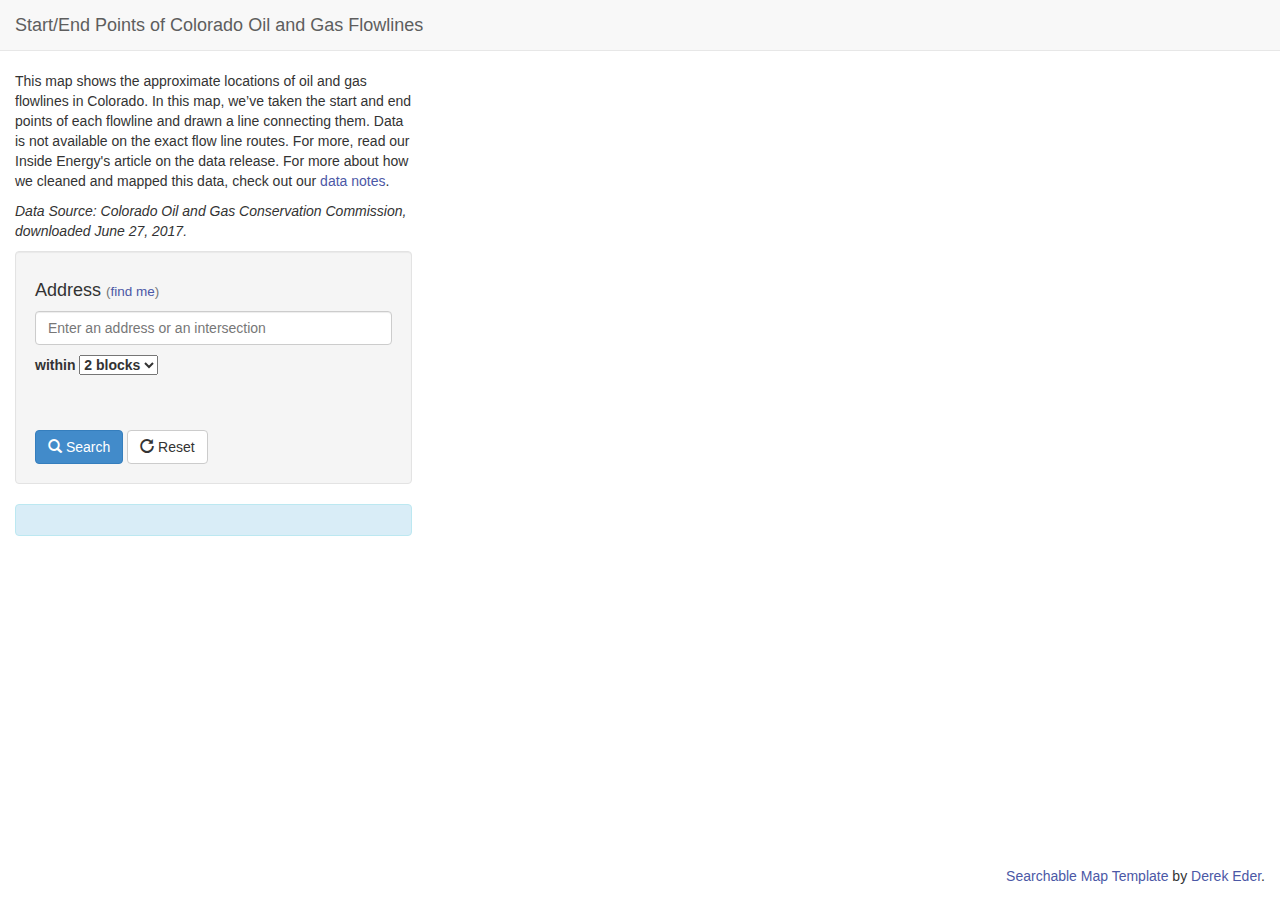
<file: flowline-fusion-table-map/index.html>
<!DOCTYPE html>
<html lang='en'>
  <head>
    <title>Colorado Flowline Start/End Point Map</title>
    <meta charset='utf-8' />
    <meta name="viewport" content="width=device-width, initial-scale=1.0, maximum-scale=1.0, user-scalable=no" />
    <meta content='' name='description' />
    <meta content='' name='author' />
    <!-- Styles -->
    <link rel="stylesheet" href="css/bootstrap.min.css"/>
    <link rel="stylesheet" href="css/custom.css"/>
    <!-- HTML5 shim, for IE6-8 support of HTML5 elements -->
    <!--[if lt IE 9]>
      <script type="text/javascript" src="https://html5shim.googlecode.com/svn/trunk/html5.js"></script>
    <![endif]-->
  </head>
  <body>
    <div class='navbar navbar-default navbar-static-top'>
      <div class='container-fluid'>
        <div class="navbar-header">
          <button type="button" class="navbar-toggle" data-toggle="collapse" data-target=".navbar-collapse">
            <span class="icon-bar"></span>
            <span class="icon-bar"></span>
            <span class="icon-bar"></span>
          </button>
          <a class='navbar-brand' href='index.html'>Start/End Points of Colorado Oil and Gas Flowlines</a>
        </div>
        
      </div>
    </div>
    <div class='container-fluid'>
      <div class='row'>
        <div class='col-md-4'>
          <p>This map shows the approximate locations of oil and gas flowlines in Colorado. In this map, we’ve taken the start and end points of each flowline and drawn a line connecting them. Data is not available on the exact flow line routes. For more, read our Inside Energy's article on the data release. For more about how we cleaned and mapped this data, check out our <a href="https://github.com/InsideEnergy/Data-for-stories/blob/master/20170625-colorado-flowlines/COGCC-flowlines.ipynb">data notes</a>.</p>
          <p><em>Data Source: Colorado Oil and Gas Conservation Commission, downloaded June 27, 2017.</em></p>
          <div class='well'>
            <h4>
              Address <small>(<a id='find_me' href='#'>find me</a>)</small>
            </h4>
            <p>
              <input class='form-control' id='search_address' placeholder='Enter an address or an intersection' type='text' />
            </p>
            <p>
              <label>
                within
                <select id='search_radius'>
                  <option value='400'>2 blocks</option>
                  <option value='805'>1/2 mile</option>
                  <option value='1610'>1 mile</option>
                  <option value='3220'>2 miles</option>
                </select>
              </label>
            </p>

            <br />
           
            <br />
            <a class='btn btn-primary' id='search' href='#'>
              <i class='glyphicon glyphicon-search'></i>
              Search
            </a>
            <a class='btn btn-default' id='reset' href='#'>
              <i class='glyphicon glyphicon-repeat'></i>
              Reset
            </a>
          </div>
          <div class='alert alert-info' id='result_box' ><strong id='result_count'></strong></div>
        </div>
        <div class='col-md-8'>
          <noscript>
            <div class='alert alert-info'>
              <h4>Your JavaScript is disabled</h4>
              <p>Please enable JavaScript to view the map.</p>
            </div>
          </noscript>
          <div id='map_canvas'></div>
          <p class='pull-right'>
            <a href='http://derekeder.com/searchable_map_template/'>Searchable Map Template</a> by <a href='http://derekeder.com'>Derek Eder</a>.
        </p>
        </div>
      </div>
    </div>

    <script type="text/javascript" src="js/jquery-1.12.4.min.js"></script>
    <script type="text/javascript" src="js/jquery.address.js"></script>
    <script type="text/javascript" src="js/bootstrap.min.js"></script>
    <script type="text/javascript" src="https://maps.google.com/maps/api/js?libraries=places&key=AIzaSyAonLBmo4Ra6xVssiWlRES1d9mqhy3SH9Y"></script>
    <script type="text/javascript" src="js/maps_lib.js"></script>
    <script type='text/javascript'>
      //<![CDATA[
        $(window).resize(function () {
          var h = $(window).height(),
            offsetTop = 105; // Calculate the top offset
        
          $('#map_canvas').css('height', (h - offsetTop));
        }).resize();
        
        $(function() {
          var myMap = new MapsLib({
            fusionTableId:      "1THrRUZFqqekswvA2HmDyLyV0ZF1SKIthqQPjjDly",
            googleApiKey:       "AIzaSyAonLBmo4Ra6xVssiWlRES1d9mqhy3SH9Y",
            locationColumn:     "geometry",
            map_center:         [39.113014, -105.358887],
            locationScope:      "Colorado",
            defaultZoom: 7
          });

          var autocomplete = new google.maps.places.Autocomplete(document.getElementById('search_address'));
      
          $(':checkbox').click(function(){
            myMap.doSearch();
          });

          $(':radio').click(function(){
            myMap.doSearch();
          });
          
          $('#search_radius').change(function(){
            myMap.doSearch();
          });
          
          $('#search').click(function(){
            myMap.doSearch();
          });
          
          $('#find_me').click(function(){
            myMap.findMe(); 
            return false;
          });
          
          $('#reset').click(function(){
            myMap.reset(); 
            return false;
          });
          
          $(":text").keydown(function(e){
              var key =  e.keyCode ? e.keyCode : e.which;
              if(key === 13) {
                  $('#search').click();
                  return false;
              }
          });
        });
      //]]>
    </script>
  </body>
</html>
</file>
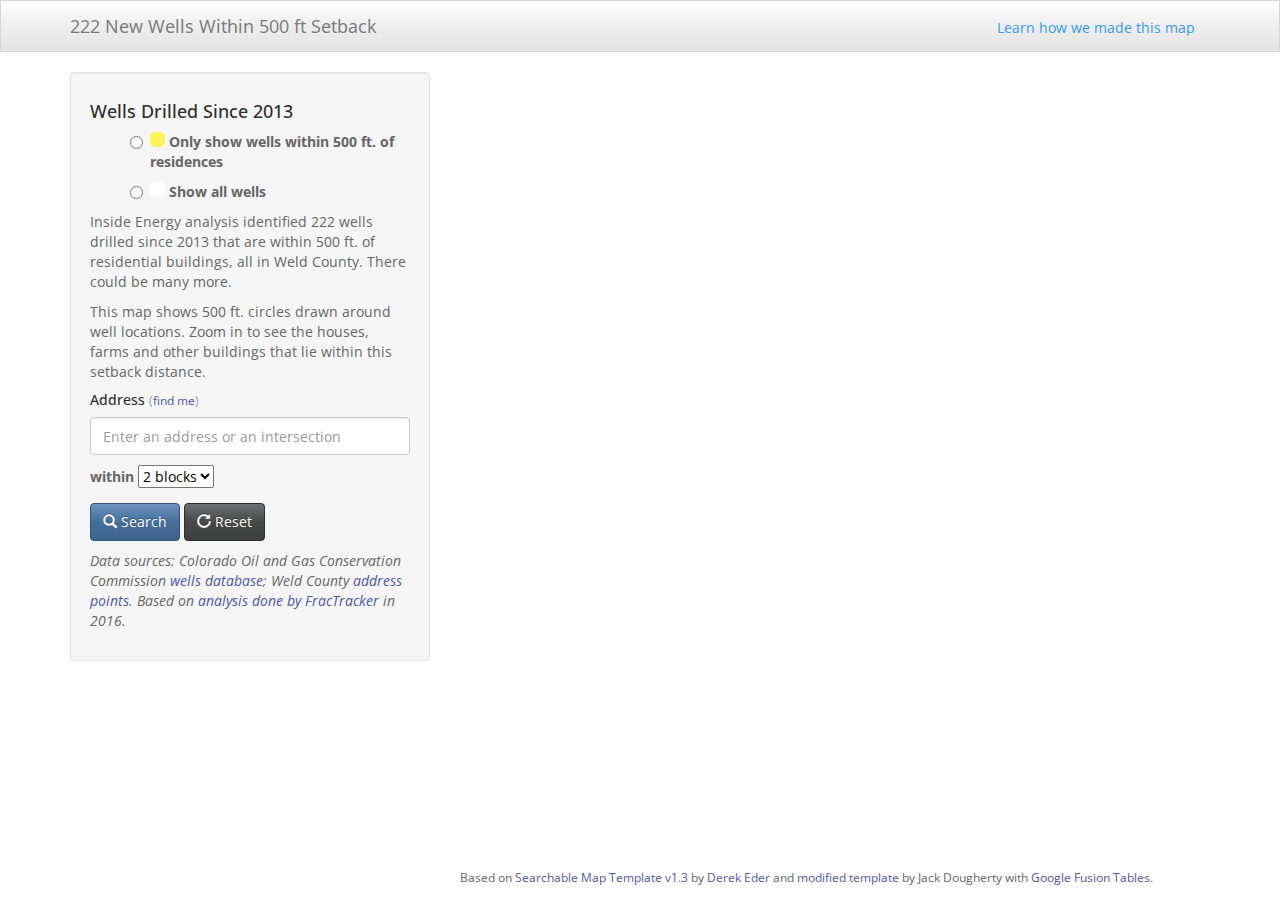
<file: setbacks-map-2/index.html>
<!DOCTYPE html>
<html lang='en'>
  <head>
    <!--MODIFY title that appears in web browser tab -->
    <title>Colorado Wells Near Buildings</title>
    <meta charset='utf-8' />
    <meta name="viewport" content="width=device-width, initial-scale=1.0, maximum-scale=1.0, user-scalable=no" />
    <meta content='' name='description' />
    <meta content='' name='author' />
    <!-- Styles -->
    <link rel="stylesheet" href="css/bootstrap.min.css"/>
    <link href="//netdna.bootstrapcdn.com/font-awesome/4.1.0/css/font-awesome.min.css" rel="stylesheet">
    <link rel="stylesheet" href="css/dataTables.bootstrap.css"/>
    <link rel="stylesheet" href="css/custom.css"/>
    <!-- HTML5 shim, for IE6-8 support of HTML5 elements -->
    <!--[if lt IE 9]>
      <script type="text/javascript" src="http://html5shim.googlecode.com/svn/trunk/html5.js"></script>
    <![endif]-->
  </head>
  <body>
<div class='navbar navbar-default navbar-static-top'>
      <div class='container'>
        <div class="navbar-header">
          <button type="button" class="navbar-toggle" data-toggle="collapse" data-target=".navbar-collapse">
            <span class="icon-bar"></span>
            <span class="icon-bar"></span>
            <span class="icon-bar"></span>
          </button>
          <!--MODIFY title of web page, and link destination if desired-->
          <a class='navbar-brand' href='index.html'>222 New Wells Within 500 ft Setback</a>
        </div>
        <div class="navbar-collapse collapse">
          <ul class="nav navbar-nav navbar-right">
            <!--MODIFY link and text to point to your own site if desired-->
            <li class='active'><a href="">Learn how we made this map</a></li>
          </ul>
        </div><!--/.nav-collapse -->
      </div>
    </div>
    <div class='container'>
      <div class='row'>
        <div class='col-md-4'>
        <!--MODIFY or erase any descriptive text or links below between the paragraph <p> tags -->

          <div class='well'>
                     <h4>
            Wells Drilled Since 2013
            </h4>
            <ul class='inputs-list unstyled'>
                          <li>
                <label class='radio inline'>
                  <input type='radio' name='types' id='rbPolygon2'  />
                  <span class='filter-box filter-yellow'></span> Only show wells within 500 ft. of residences
                </label>
              </li>
              <li>
                <label class='radio inline'>
                  <input type='radio' name='types' id='rbPolygon1'  />
                <span class='filter-box filter-blue'></span> Show all wells
                </label>
              </li>
            </ul>
            <p>Inside Energy analysis identified 222 wells drilled since 2013 that are within 500 ft. of residential buildings, all in Weld County. There could be many more.</p>
            <p>This map shows 500 ft. circles drawn around well locations. Zoom in to see the houses, farms and other buildings that lie within this setback distance.</p>
            <h5>
              Address <small>(<a id='find_me' href='#'>find me</a>)</small>
            </h5>
            <p>
              <input class='form-control' id='search_address' placeholder='Enter an address or an intersection' type='text' />
            </p>
            <p>
              <label>
                within
                <select id='search_radius'>
                  <!--MODIFY search options. Values are metric: 1610 meters = 1 mile -->
                  <option value='400'>2 blocks</option>
                  <option value='805'>1/2 mile</option>
                  <option value='1610'>1 mile</option>
                  <option value='3220'>2 miles</option>
                </select>
              </label>
            </p>


 

            <div class='clearfix'></div>
            <p class='pull-left'>
              <a class='btn btn-primary' id='search' href='#'>
                <i class='glyphicon glyphicon-search'></i>
                Search
              </a>
              <a class='btn btn-default' id='reset' href='#'>
                <i class='glyphicon glyphicon-repeat'></i>
                Reset
              </a>
            </p>
            <p class='pull-right'>
              
            </p>
            <div class='clearfix'></div>
            <p><em>Data sources: Colorado Oil and Gas Conservation Commission <a href="http://cogcc.state.co.us/data2.html#/downloads">wells database</a>; Weld County <a href="https://www.weldgov.com/departments/geographic_information_systems/gis_data/">address points</a>. Based on <a href="http://maps.fractracker.org/latest/?webmap=c86838744452446b97cb6e2d7b092fae">analysis done by FracTracker</a> in 2016.</em><p>
          </div>

          
        </div>
        <div class='col-md-8'>
          <noscript>
            <div class='alert alert-info'>
              <h4>Your JavaScript is disabled</h4>
              <p>Please enable JavaScript to view the map.</p>
            </div>
          </noscript>
          <div id='map_canvas'></div>
          <div id='listview' style="display:none;"></div>
          <!--MODIFY link to publicly display your Google Fusion Tables data table, source, and text-->
           <p><small>Based on <a href='http://derekeder.com/searchable_map_template/'>Searchable Map Template v1.3</a> by <a href='http://derekeder.com'>Derek Eder</a> and <a href="https://github.com/JackDougherty/fusion-point-polygon-list">modified template</a> by Jack Dougherty with <a href='http://support.google.com/fusiontables/answer/2571232?hl=en&ref_topic=1652595'>Google Fusion Tables</a>.</small></p>
        </div>
      </div>
    </div>


    <script type="text/javascript" src="js/jquery-1.10.2.min.js"></script>
    <script type="text/javascript" src="js/bootstrap.min.js"></script>
    <script type="text/javascript" src="js/jquery.address.js"></script>
    <script type="text/javascript" src="https://maps.google.com/maps/api/js?sensor=false&libraries=places"></script>
    <script type="text/javascript" src="js/jquery.geocomplete.min.js"></script>
    <script type="text/javascript" src="js/jquery.dataTables.min.js"></script>
    <script type="text/javascript" src="js/jquery.dataTables.sorting.js"></script>
    <script type="text/javascript" src="js/jquery.dataTables.bootstrap-pagination.js"></script>
    <script type="text/javascript" src="js/maps_lib.js"></script>
    <script type='text/javascript'>
      //<![CDATA[
        $(window).resize(function () {
          var h = $(window).height(),
            offsetTop = 105; // Calculate the top offset

          $('#map_canvas').css('height', (h - offsetTop));
        }).resize();

        $(function() {
          MapsLib.initialize();
          $("#search_address").geocomplete();

          $(':checkbox').click(function(){
            MapsLib.doSearch();
          });

          $(':radio').click(function(){
            MapsLib.doSearch();
          });

          $('#search_radius').change(function(){
            MapsLib.doSearch();
          });

          $('#search').click(function(){
            MapsLib.doSearch();
          });

          $('#find_me').click(function(){
            MapsLib.findMe();
            return false;
          });

          $('#reset').click(function(){
            $.address.parameter('address','');
            MapsLib.initialize();
            return false;
          });

          $('#viewmode').click(function(){
            if ($('#map_canvas').is(":visible")){
              $('#viewmode').html("<i class='glyphicon glyphicon-map-marker'></i> Map view");
              $('#listview').show();
              $('#map_canvas').hide();
            }

            else {
              $('#viewmode').html("<i class='glyphicon glyphicon-list-alt'></i> List view");
              $('#map_canvas').show();
                $('#listview').hide();
            }
           });


          $(":text").keydown(function(e){
              var key =  e.keyCode ? e.keyCode : e.which;
              if(key == 13) {
                  $('#search').click();
                  return false;
              }
          });
        });
      //]]>
    </script>
  </body>
</html>
</file>
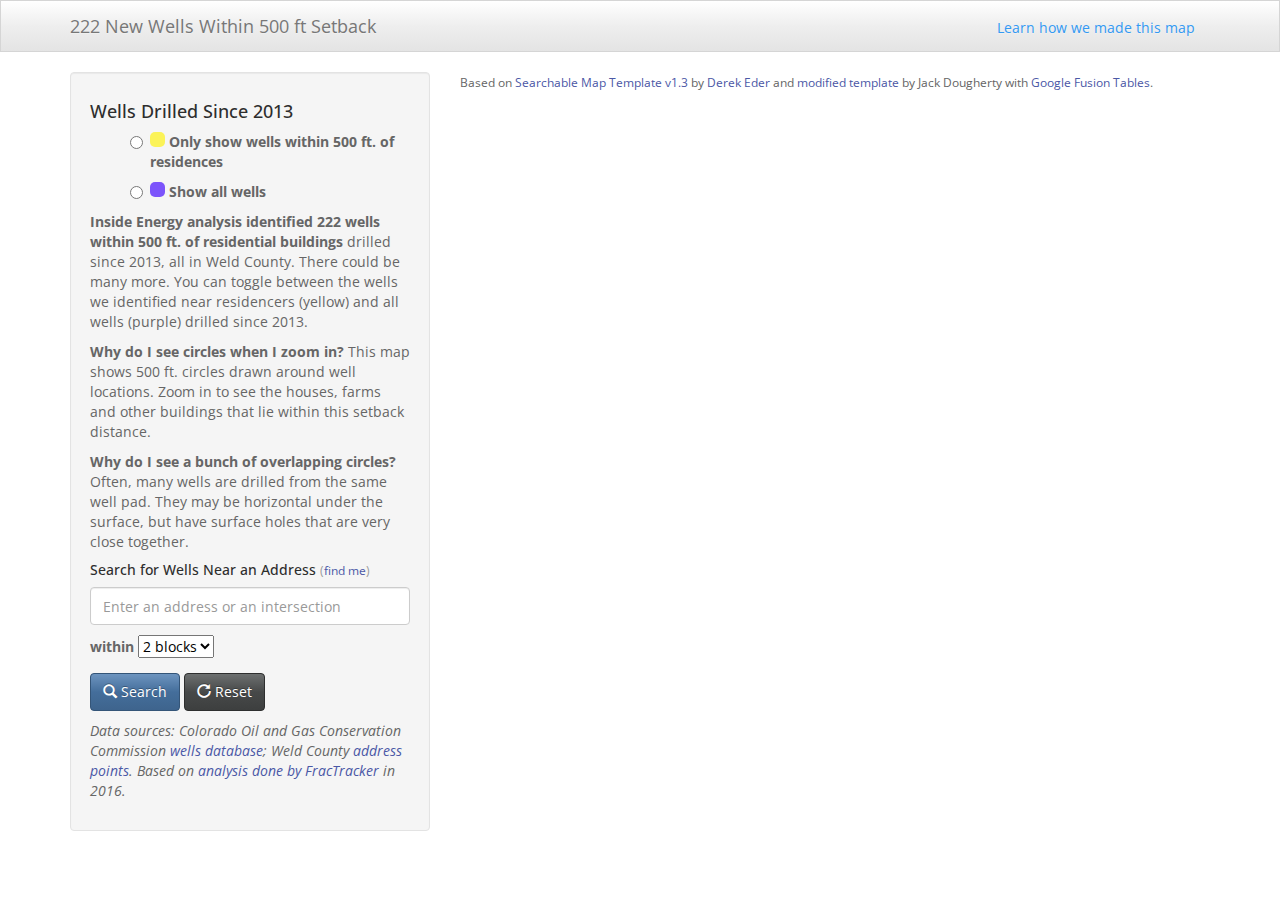
<file: setbacks-map/index.html>
<!DOCTYPE html>
<html lang='en'>
  <head>
    <!--MODIFY title that appears in web browser tab -->
    <title>Colorado Wells Near Buildings</title>
    <meta charset='utf-8' />
    <meta name="viewport" content="width=device-width, initial-scale=1.0, maximum-scale=1.0, user-scalable=no" />
    <meta content='' name='description' />
    <meta content='' name='author' />
    <!-- Styles -->
    <link rel="stylesheet" href="css/bootstrap.min.css"/>
    <link href="//netdna.bootstrapcdn.com/font-awesome/4.1.0/css/font-awesome.min.css" rel="stylesheet">
    <link rel="stylesheet" href="css/dataTables.bootstrap.css"/>
    <link rel="stylesheet" href="css/custom.css"/>
    <!-- HTML5 shim, for IE6-8 support of HTML5 elements -->
    <!--[if lt IE 9]>
      <script type="text/javascript" src="http://html5shim.googlecode.com/svn/trunk/html5.js"></script>
    <![endif]-->
  </head>
  <body>
<div class='navbar navbar-default navbar-static-top'>
      <div class='container'>
        <div class="navbar-header">
          <button type="button" class="navbar-toggle" data-toggle="collapse" data-target=".navbar-collapse">
            <span class="icon-bar"></span>
            <span class="icon-bar"></span>
            <span class="icon-bar"></span>
          </button>
          <!--MODIFY title of web page, and link destination if desired-->
          <a class='navbar-brand' href='index.html'>222 New Wells Within 500 ft Setback</a>
        </div>
        <div class="navbar-collapse collapse">
          <ul class="nav navbar-nav navbar-right">
            <!--MODIFY link and text to point to your own site if desired-->
            <li class='active'><a href="">Learn how we made this map</a></li>
          </ul>
        </div><!--/.nav-collapse -->
      </div>
    </div>
    <div class='container'>
      <div class='row'>
        <div class='col-md-4'>
        <!--MODIFY or erase any descriptive text or links below between the paragraph <p> tags -->

          <div class='well'>
                     <h4>
            Wells Drilled Since 2013
            </h4>
            <ul class='inputs-list unstyled'>
                          <li>
                <label class='radio inline'>
                  <input type='radio' name='types' id='rbPolygon2'  />
                  <span class='filter-box filter-yellow'></span> Only show wells within 500 ft. of residences
                </label>
              </li>
              <li>
                <label class='radio inline'>
                  <input type='radio' name='types' id='rbPolygon1'  />
                <span class='filter-box filter-purple'></span> Show all wells
                </label>
              </li>
            </ul>
            <p><b>Inside Energy analysis identified 222 wells within 500 ft. of residential buildings</b> drilled since 2013, all in Weld County. There could be many more. You can toggle between the wells we identified near residencers (yellow) and all wells (purple) drilled since 2013.</p>
            <p><b>Why do I see circles when I zoom in?</b> This map shows 500 ft. circles drawn around well locations. Zoom in to see the houses, farms and other buildings that lie within this setback distance.</p>
            <p><b>Why do I see a bunch of overlapping circles?</b> Often, many wells are drilled from the same well pad. They may be horizontal under the surface, but have surface holes that are very close together.</p>
            <h5>
              Search for Wells Near an Address <small>(<a id='find_me' href='#'>find me</a>)</small>
            </h5>
            <p>
              <input class='form-control' id='search_address' placeholder='Enter an address or an intersection' type='text' />
            </p>
            <p>
              <label>
                within
                <select id='search_radius'>
                  <!--MODIFY search options. Values are metric: 1610 meters = 1 mile -->
                  <option value='400'>2 blocks</option>
                  <option value='805'>1/2 mile</option>
                  <option value='1610'>1 mile</option>
                  <option value='3220'>2 miles</option>
                </select>
              </label>
            </p>


 

            <div class='clearfix'></div>
            <p class='pull-left'>
              <a class='btn btn-primary' id='search' href='#'>
                <i class='glyphicon glyphicon-search'></i>
                Search
              </a>
              <a class='btn btn-default' id='reset' href='#'>
                <i class='glyphicon glyphicon-repeat'></i>
                Reset
              </a>
            </p>
            <p class='pull-right'>
              
            </p>
            <div class='clearfix'></div>
            <p><em>Data sources: Colorado Oil and Gas Conservation Commission <a href="http://cogcc.state.co.us/data2.html#/downloads">wells database</a>; Weld County <a href="https://www.weldgov.com/departments/geographic_information_systems/gis_data/">address points</a>. Based on <a href="http://maps.fractracker.org/latest/?webmap=c86838744452446b97cb6e2d7b092fae">analysis done by FracTracker</a> in 2016.</em><p>
          </div>

          
        </div>
        <div class='col-md-8'>
          <noscript>
            <div class='alert alert-info'>
              <h4>Your JavaScript is disabled</h4>
              <p>Please enable JavaScript to view the map.</p>
            </div>
          </noscript>
          <div id='map_canvas'></div>
          <div id='listview' style="display:none;"></div>
          <!--MODIFY link to publicly display your Google Fusion Tables data table, source, and text-->
           <p><small>Based on <a href='http://derekeder.com/searchable_map_template/'>Searchable Map Template v1.3</a> by <a href='http://derekeder.com'>Derek Eder</a> and <a href="https://github.com/JackDougherty/fusion-point-polygon-list">modified template</a> by Jack Dougherty with <a href='http://support.google.com/fusiontables/answer/2571232?hl=en&ref_topic=1652595'>Google Fusion Tables</a>.</small></p>
        </div>
      </div>
    </div>


    <script type="text/javascript" src="js/jquery-1.10.2.min.js"></script>
    <script type="text/javascript" src="js/bootstrap.min.js"></script>
    <script type="text/javascript" src="js/jquery.address.js"></script>
    <script type="text/javascript" src="https://maps.google.com/maps/api/js?libraries=places&key=AIzaSyAQVkNSgnvp4Ms9EjJCRkngIleA4mlqx0A"></script>
    <script type="text/javascript" src="js/jquery.geocomplete.min.js"></script>
    <script type="text/javascript" src="js/jquery.dataTables.min.js"></script>
    <script type="text/javascript" src="js/jquery.dataTables.sorting.js"></script>
    <script type="text/javascript" src="js/jquery.dataTables.bootstrap-pagination.js"></script>
    <script type="text/javascript" src="js/maps_lib.js"></script>
    <script type='text/javascript'>
      //<![CDATA[
        $(function() {
          MapsLib.initialize();
          $("#search_address").geocomplete();
          $(':checkbox').click(function(){
            MapsLib.doSearch();
          });
          $(':radio').click(function(){
            MapsLib.doSearch();
          });
          $('#search_radius').change(function(){
            MapsLib.doSearch();
          });
          $('#search').click(function(){
            MapsLib.doSearch();
          });
          $('#find_me').click(function(){
            MapsLib.findMe();
            return false;
          });
          $('#reset').click(function(){
            $.address.parameter('address','');
            MapsLib.initialize();
            return false;
          });
          $('#viewmode').click(function(){
            if ($('#map_canvas').is(":visible")){
              $('#viewmode').html("<i class='glyphicon glyphicon-map-marker'></i> Map view");
              $('#listview').show();
              $('#map_canvas').hide();
            }
            else {
              $('#viewmode').html("<i class='glyphicon glyphicon-list-alt'></i> List view");
              $('#map_canvas').show();
                $('#listview').hide();
            }
           });
          $(":text").keydown(function(e){
              var key =  e.keyCode ? e.keyCode : e.which;
              if(key == 13) {
                  $('#search').click();
                  return false;
              }
          });
        });
      //]]>
    </script>
    <script type="text/javascript" src="https://pym.nprapps.org/pym.v1.min.js"></script>
    <script>
      function setmapheight(e) {
        /**
         * attempt to calculate the height that the map should be
         *
         * I think that the assumptions in this code are invalid when working in an iframe. It may be best to pick a fixed height.
         *
         * The only reason not to set a fixed height would be:
         * if this map is going to be used outside of the pym iframe at any point in time, AND
         * if you don't want the map, when displayed outside the pym iframe, to overflow the height of the browser and cause the page to scroll.
         *
         */
        var h = $(window).height(); // this rapidly increases because 'window' is the iframe, not the top-level viewport.
        var offsetTop = 105; // Calculate the top offset using the assumption that the page is a top-level viewport
        //var newheight = h - offsetTop;
// instead use a fixed height:
        var newheight = "600px";
        // set the height of the thing
        $('#map_canvas').css('height', (newheight));
        console.log(newheight);
      }
      var pymChild = new pym.Child({
        renderCallback: setmapheight
      });
    </script>
  </body>
</html>
</file>
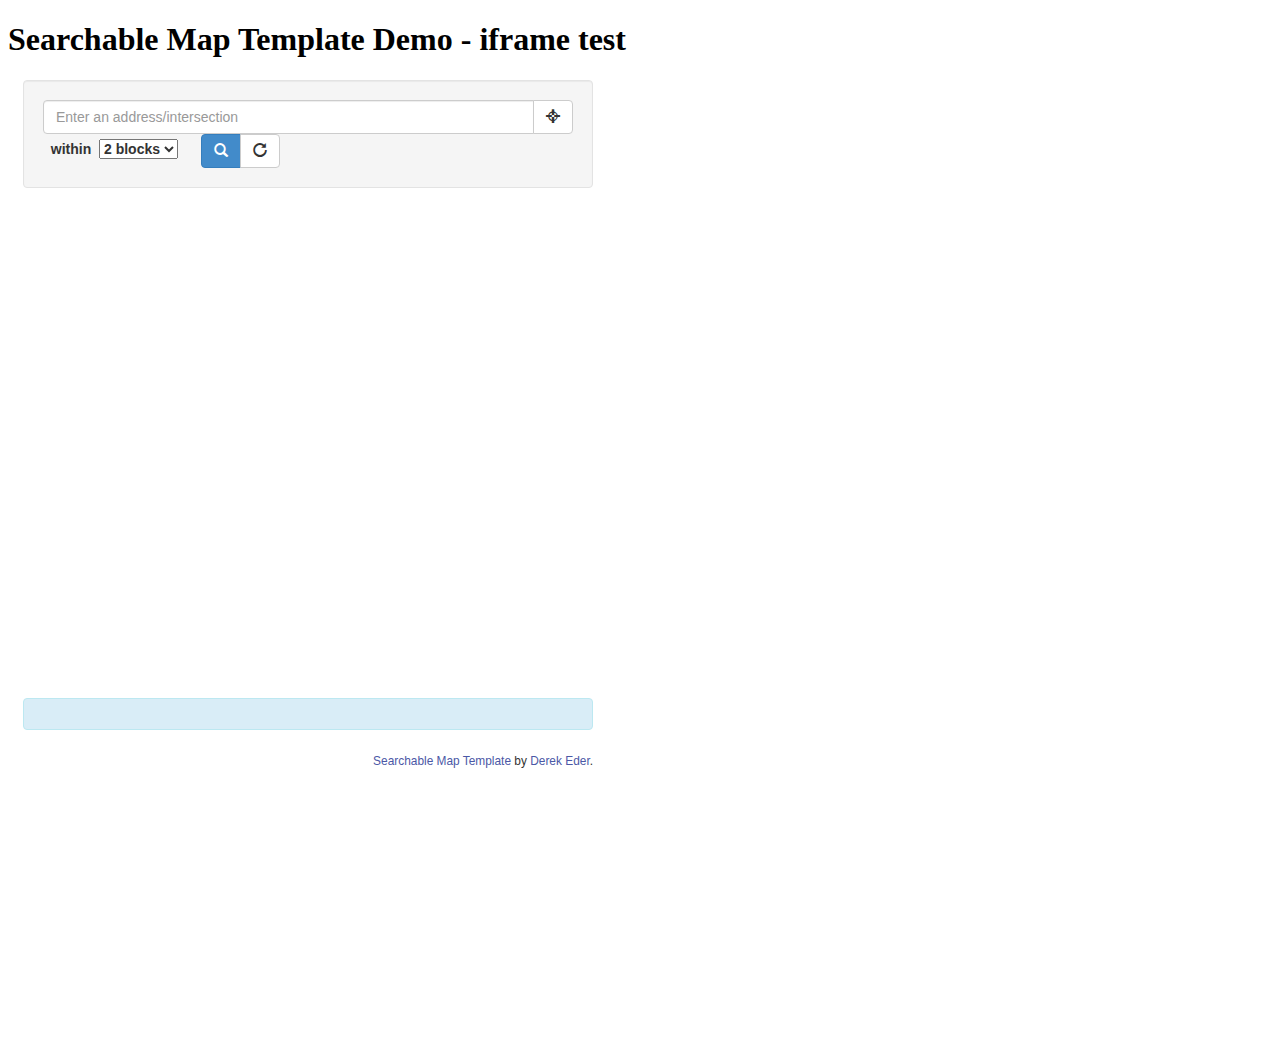
<file: flowline-fusion-table-map/iframe_test.html>
<!DOCTYPE html>
<html lang='en'>
  <head>
    <title>Searchable Map Template Demo - iframe test</title>
  </head>
  <body>
    
    <div class='container'>
      <h1>Searchable Map Template Demo - iframe test</h1>

      <iframe id="trackFrame" style="border-style: none;" src="index_iframe.html" height="950" width="600"></iframe>
    </div>
  </body>
</html>
</file>
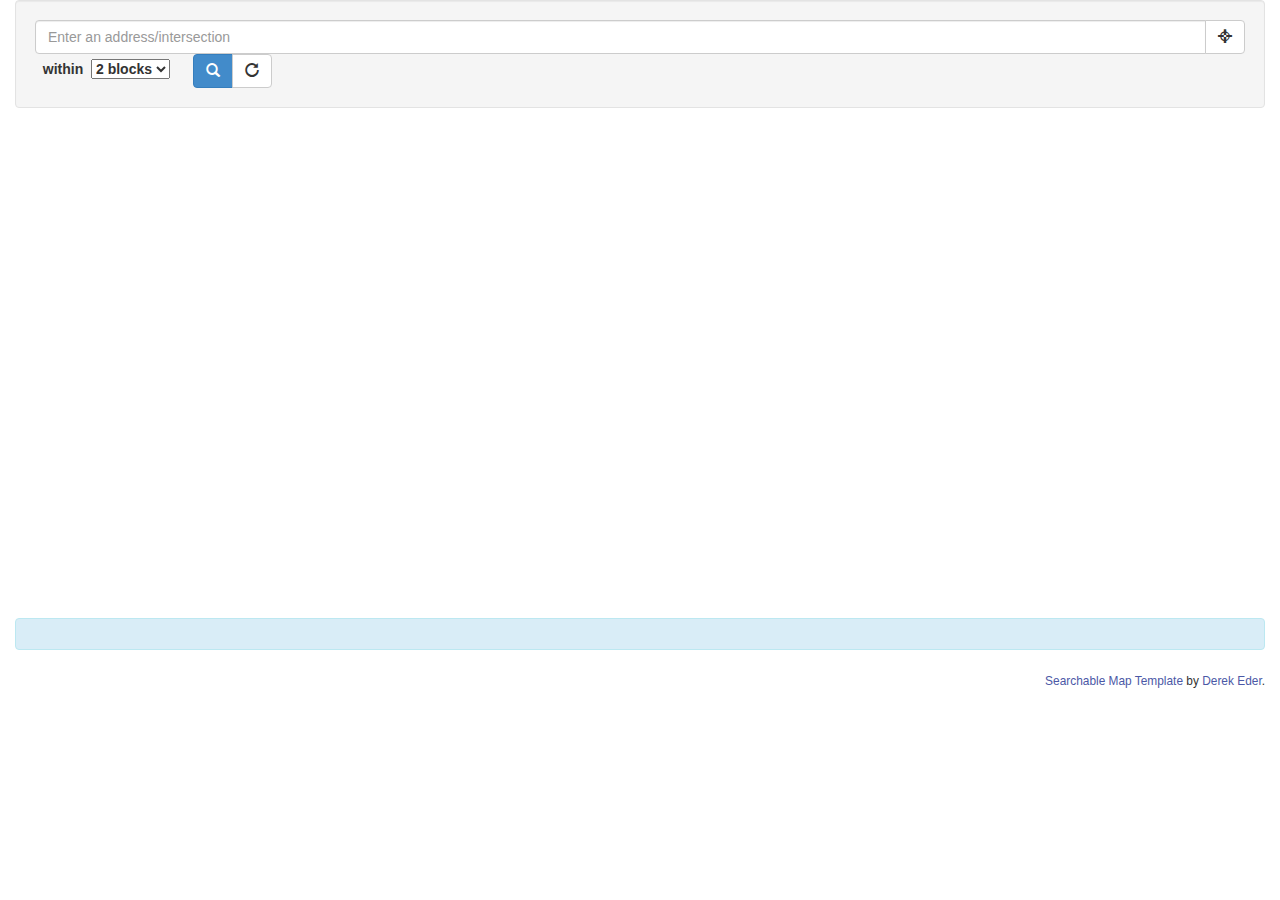
<file: flowline-fusion-table-map/index_iframe.html>
<!DOCTYPE html>
<html lang='en'>
  <head>
    <title>Searchable Map Template Demo - iframe</title>
    <meta charset='utf-8' />
    <meta name="viewport" content="width=device-width, initial-scale=1.0, maximum-scale=1.0, user-scalable=no" />
    <meta content='' name='description' />
    <meta content='' name='author' />
    <!-- Styles -->
    <link rel="stylesheet" href="css/bootstrap.iframe.css"/>
    <link rel="stylesheet" href="css/custom.css"/>
    <!-- HTML5 shim, for IE6-8 support of HTML5 elements -->
    <!--[if lt IE 9]>
      <script type="text/javascript" src="https://html5shim.googlecode.com/svn/trunk/html5.js"></script>
    <![endif]-->
  </head>
  <body>
    
    <div class='container-fluid iframe'>
      <div class='well'>
        <form class="form-inline" role="form">  
          <div class="form-group">
            <div class="input-group" id='search_address_group'>
              <input class='form-control' id='search_address' placeholder='Enter an address/intersection' type='text' />
              <span class="input-group-btn">
                <a class='btn btn-default' id='find_me' href='#'>
                  <i class='glyphicon glyphicon-screenshot'></i>
                </a>
              </span>
            </div>
          </div>
          <div class="form-group">
          <label>&nbsp;
            within&nbsp;
            <select id='search_radius'>
              <option value='400'>2 blocks</option>
              <option value='805'>1/2 mile</option>
              <option value='1610'>1 mile</option>
              <option value='3220'>2 miles</option>
            </select>
          </label>
          </div>
          &nbsp;&nbsp;&nbsp;&nbsp;
          <div class="form-group">
            <div class="btn-group">
              <a class='btn btn-primary' id='search' href='#'>
                <i class='glyphicon glyphicon-search'></i>
              </a>
              <a class='btn btn-default' id='reset' href='#'>
                <i class='glyphicon glyphicon-repeat'></i>
              </a>
            </div>
          </div>
        </form>
      </div>

      <noscript>
        <div class='alert alert-info'>
          <h4>Your JavaScript is disabled</h4>
          <p>Please enable JavaScript to view the map.</p>
        </div>
      </noscript>
      <div id='map_canvas'></div>
      <div class='alert alert-info' id='result_box' ><strong id='result_count'></strong></div>
      <p class='pull-right'>
        <small><a href='http://derekeder.com/searchable_map_template/'>Searchable Map Template</a> by <a href='http://derekeder.com'>Derek Eder</a>.</small>
      </p>
    </div>

    <script type="text/javascript" src="js/jquery-1.12.4.min.js"></script>
    <script type="text/javascript" src="js/bootstrap.min.js"></script>
    <script type="text/javascript" src="js/jquery.address.js"></script>
    <script type="text/javascript" src="https://maps.google.com/maps/api/js?libraries=places&key=AIzaSyAR5eeFETe-sMigouZtPABzHpyA02MGyjQ"></script>
    <script type="text/javascript" src="js/maps_lib.js"></script>
    <script type='text/javascript'>
      //<![CDATA[        
        $(function() {
          
          var myMap = new MapsLib({
            fusionTableId:      "1m4Ez9xyTGfY2CU6O-UgEcPzlS0rnzLU93e4Faa0",
            googleApiKey:       "AIzaSyA3FQFrNr5W2OEVmuENqhb2MBB2JabdaOY",
            locationColumn:     "geometry",
            map_center:         [41.8781136, -87.66677856445312],
            locationScope:      "chicago"
          });

          
          var autocomplete = new google.maps.places.Autocomplete(document.getElementById('search_address'));

          $(':checkbox').click(function(){
            myMap.doSearch();
          });

          $(':radio').click(function(){
            myMap.doSearch();
          });
          
          $('#search_radius').change(function(){
            myMap.doSearch();
          });
          
          $('#search').click(function(){
            myMap.doSearch();
          });
          
          $('#find_me').click(function(){
            myMap.findMe(); 
            return false;
          });
          
          $('#reset').click(function(){
            myMap.reset(); 
            return false;
          });
          
          $(":text").keydown(function(e){
              var key =  e.keyCode ? e.keyCode : e.which;
              if(key === 13) {
                  $('#search').click();
                  return false;
              }
          });
        });
      //]]>
    </script>
  </body>
</html>
</file>
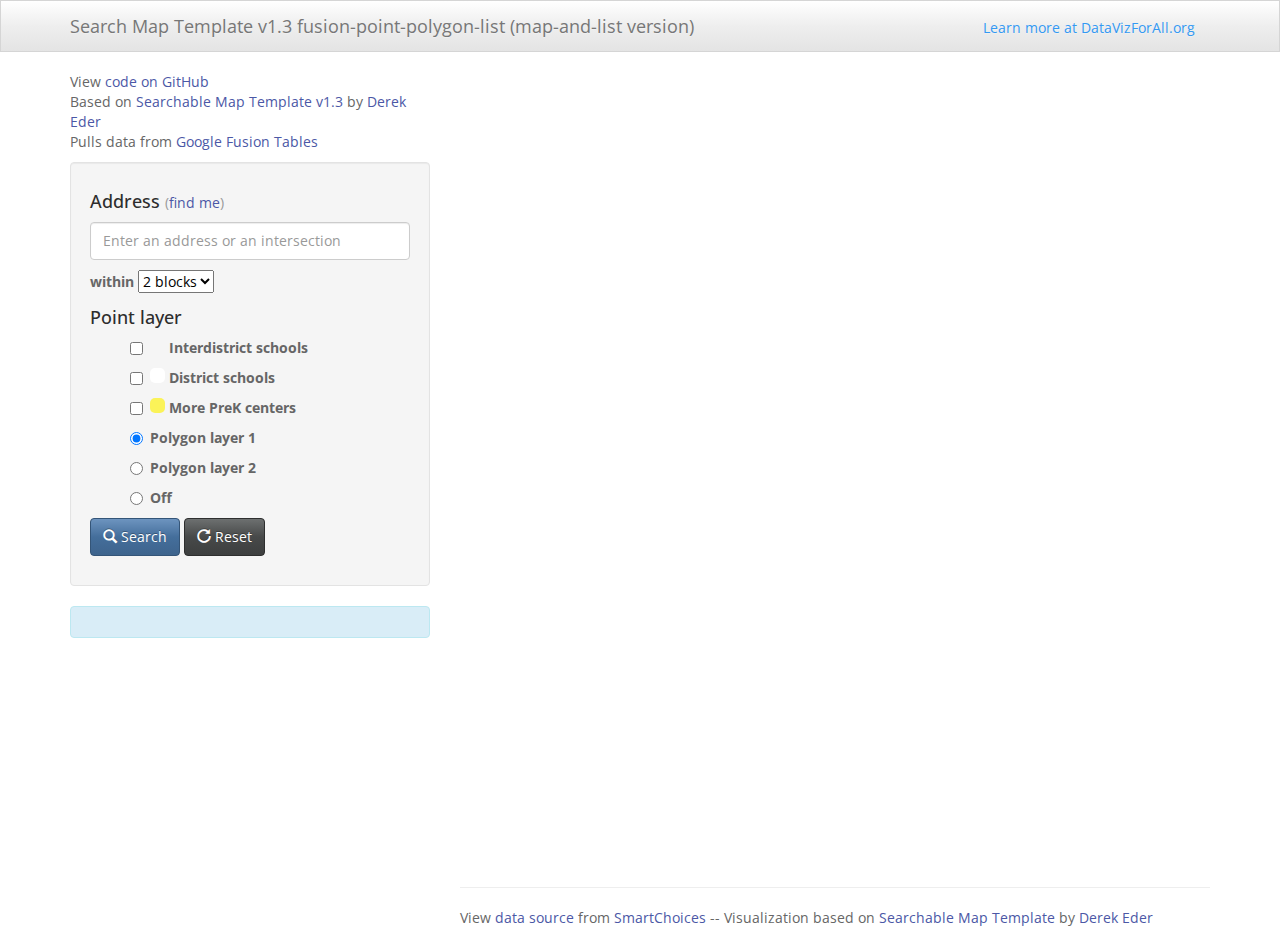
<file: setbacks-map-2/index_both.html>
<!DOCTYPE html>
<html lang='en'>
  <head>
    <!--MODIFY title that appears in web browser tab -->
    <title>fusion-point-polygon-list</title>
    <meta charset='utf-8' />
    <meta name="viewport" content="width=device-width, initial-scale=1.0, maximum-scale=1.0, user-scalable=no" />
    <meta content='' name='description' />
    <meta content='' name='author' />
    <!-- Styles -->
    <link rel="stylesheet" href="css/bootstrap.min.css"/>
    <link href="//netdna.bootstrapcdn.com/font-awesome/4.1.0/css/font-awesome.min.css" rel="stylesheet">
    <link rel="stylesheet" href="css/dataTables.bootstrap.css"/>
    <link rel="stylesheet" href="css/custom.css"/>
    <!-- HTML5 shim, for IE6-8 support of HTML5 elements -->
    <!--[if lt IE 9]>
      <script type="text/javascript" src="http://html5shim.googlecode.com/svn/trunk/html5.js"></script>
    <![endif]-->
  </head>
  <body>
    <div class='navbar navbar-default navbar-static-top'>
      <div class='container'>
        <div class="navbar-header">
          <button type="button" class="navbar-toggle" data-toggle="collapse" data-target=".navbar-collapse">
            <span class="icon-bar"></span>
            <span class="icon-bar"></span>
            <span class="icon-bar"></span>
          </button>
          <!--MODIFY title of web page, and link destination if desired-->
          <a class='navbar-brand' href='index.html'>Search Map Template v1.3 fusion-point-polygon-list (map-and-list version)</a>
        </div>
        <div class="navbar-collapse collapse">
          <ul class="nav navbar-nav navbar-right">
            <!--MODIFY link and text to point to your own site if desired-->
            <li class='active'><a href="http://datavizforall.org">Learn more at DataVizForAll.org</a></li>
          </ul>
        </div><!--/.nav-collapse -->
      </div>
    </div>
    <div class='container'>
      <div class='row'>
        <div class='col-md-4'>
        <!--MODIFY or erase any descriptive text or links below between the paragraph <p> tags -->
          <p>View <a href="http://github.com/JackDougherty/fusion-point-polygon-list">code on GitHub</a><br>Based on <a href='http://derekeder.com/searchable_map_template/'>Searchable Map Template v1.3</a> by <a href='http://derekeder.com'>Derek Eder</a><br>Pulls data from <a href='http://support.google.com/fusiontables/answer/2571232?hl=en&ref_topic=1652595'>Google Fusion Tables</a></p>
          <div class='well'>
            <h4>
              Address <small>(<a id='find_me' href='#'>find me</a>)</small>
            </h4>
            <p>
              <input class='form-control' id='search_address' placeholder='Enter an address or an intersection' type='text' />
            </p>
            <p>
              <label>
                within
                <select id='search_radius'>
                  <!--MODIFY search options. Values are metric: 1610 meters = 1 mile -->
                  <option value='400'>2 blocks</option>
                  <option value='805'>1/2 mile</option>
                  <option value='1610'>1 mile</option>
                  <option value='3220'>2 miles</option>
                </select>
              </label>
            </p>

            <!--MODIFY Point layer legend heading, labels (such as Interdistrict), and colors (green, blue, yellow, red, purple) to match your data -->
            <h4>
              Point layer
            </h4>
            <ul class='inputs-list unstyled'>
              <li>
                <label class='checkbox inline'>
                  <input type='checkbox' id='cbType1' />
                  <span class='filter-box filter-green'></span>
                  Interdistrict schools  <!--This label can be modified from actual data entry ("Interdistrict") -->
                </label>
              </li>
              <li>
                <label class='checkbox inline'>
                  <input type='checkbox' id='cbType2' />
                  <span class='filter-box filter-blue'></span>
                  District schools
                </label>
              </li>
              <li>
                <label class='checkbox inline'>
                  <input type='checkbox' id='cbType3' />
                  <span class='filter-box filter-yellow'></span>
                  More PreK centers
                </label>
              </li>
            </ul>
            <h4>
            <!--MODIFY Polygon layers legend heading, labels (such as Polygon layer 1) to match your data, and related variables in maps_lib.js file -->
              <!--Polygon layers-->
            </h4>
            <ul class='inputs-list unstyled'>
              <li>
                <label class='radio inline'>
                  <input type='radio' name='types' id='rbPolygon1' checked />
                  Polygon layer 1
                </label>
              </li>
              <li>
                <label class='radio inline'>
                  <input type='radio' name='types' id='rbPolygon2' />
                  Polygon layer 2
                </label>
              </li>
              <li>
                <label class='radio inline'>
                  <input type='radio' name='types' id='rbPolygon0' />
                  Off
                </label>
              </li>
            </ul>

            <div class='clearfix'></div>
            <p class='pull-left'>
              <a class='btn btn-primary' id='search' href='#'>
                <i class='glyphicon glyphicon-search'></i>
                Search
              </a>
              <a class='btn btn-default' id='reset' href='#'>
                <i class='glyphicon glyphicon-repeat'></i>
                Reset
              </a>
            </p>
            <div class='clearfix'></div>
          </div>
          <div class='alert alert-info' id='result_box' ><strong id='result_count'></strong></div>
        </div>
        <div class='col-md-8'>
          <noscript>
            <div class='alert alert-info'>
              <h4>Your JavaScript is disabled</h4>
              <p>Please enable JavaScript to view the map.</p>
            </div>
          </noscript>
          <div id='map_canvas'></div>
          <hr />
          <div id='listview'></div>
          <!--MODIFY link to publicly display your Google Fusion Tables data table, source, and text-->
          <p>View <a href='https://www.google.com/fusiontables/DataSource?docid=1WoxNIvjGQzQAk7B965hwVQOIl04f-Xn09JuTLu03' target='blank'>data source</a> from <a href='http://smartchoices.trincoll.edu' target='_blank'>SmartChoices</a> -- Visualization based on <a href='http://derekeder.com/searchable_map_template/' target='_blank'>Searchable Map Template</a> by <a href='http://derekeder.com' target='_blank'>Derek Eder</a></p>
        </div>
      </div>
    </div>

    <script type="text/javascript" src="js/jquery-1.10.2.min.js"></script>
    <script type="text/javascript" src="js/bootstrap.min.js"></script>
    <script type="text/javascript" src="js/jquery.address.js"></script>
    <script type="text/javascript" src="http://maps.google.com/maps/api/js?sensor=false&libraries=places"></script>
    <script type="text/javascript" src="js/jquery.geocomplete.min.js"></script>
    <script type="text/javascript" src="js/jquery.dataTables.min.js"></script>
    <script type="text/javascript" src="js/jquery.dataTables.sorting.js"></script>
    <script type="text/javascript" src="js/jquery.dataTables.bootstrap-pagination.js"></script>
    <script type="text/javascript" src="js/maps_lib.js"></script>
    <script type='text/javascript'>
      //<![CDATA[
        $(window).resize(function () {
          var h = $(window).height(),
            offsetTop = 105; // Calculate the top offset

          $('#map_canvas').css('height', (h - offsetTop));
        }).resize();

        $(function() {
          MapsLib.initialize();
          $("#search_address").geocomplete();

          $(':checkbox').click(function(){
            MapsLib.doSearch();
          });

          $(':radio').click(function(){
            MapsLib.doSearch();
          });

          $('#search_radius').change(function(){
            MapsLib.doSearch();
          });

          $('#search').click(function(){
            MapsLib.doSearch();
          });

          $('#find_me').click(function(){
            MapsLib.findMe();
            return false;
          });

          $('#reset').click(function(){
            $.address.parameter('address','');
            MapsLib.initialize();
            return false;
          });

          $(":text").keydown(function(e){
              var key =  e.keyCode ? e.keyCode : e.which;
              if(key == 13) {
                  $('#search').click();
                  return false;
              }
          });
        });
      //]]>
    </script>
  </body>
</html>
</file>
<file: flowline-fusion-table-map/css/custom.css>
a { color: #4B58A6; }
a:hover { color: #4B58A6; }

#map_canvas img {
  max-width: none;
}

.filter-box { 
  height: 15px; 
  width: 15px;  
  display: inline-block;
  *border-right-width: 2px;
  *border-bottom-width: 2px;
  -webkit-border-radius: 5px;
     -moz-border-radius: 5px;
          border-radius: 5px;
  -webkit-background-clip: padding-box;
     -moz-background-clip: padding;
          background-clip: padding-box; 
}

.filter-yellow { background-color: #FBF358; }
.filter-green { background-color: #00E13C; }
.filter-blue { background-color: #5781FC; }
.filter-purple { background-color: #7C54FB; }
.filter-red { background-color: #FB6353; }

canvas {-ms-touch-action: double-tap-zoom;}

/* customizations for iframe template */
.iframe #map_canvas { height: 500px; }
.iframe .well { margin-bottom: 5px; }
.iframe .alert { margin-top: 5px; }
</file>
<file: setbacks-map-2/css/custom.css>
a { color: #4B58A6; }
a:hover { color: #4B58A6; }

#map_canvas img {
  max-width: none;
}
/* remove markers in front of unordered list */
ul.unstyled {list-style-type:none;}

.filter-box { 
  height: 15px; 
  width: 15px;  
  display: inline-block;
  *border-right-width: 2px;
  *border-bottom-width: 2px;
  -webkit-border-radius: 5px;
     -moz-border-radius: 5px;
          border-radius: 5px;
  -webkit-background-clip: padding-box;
     -moz-background-clip: padding;
          background-clip: padding-box; 
}

.filter-yellow { background-color: #FBF358; }
.filter-green { background-color: ##f6c700; }
.filter-blue { background-color: #FFF; }
.filter-purple { background-color: #7C54FB; }
.filter-red { background-color: #FB6353; }

canvas {-ms-touch-action: double-tap-zoom;}
</file>
<file: setbacks-map/css/custom.css>
a { color: #4B58A6; }
a:hover { color: #4B58A6; }

#map_canvas img {
  max-width: none;
  max-height: 600px;
}
/* remove markers in front of unordered list */
ul.unstyled {list-style-type:none;}

.filter-box { 
  height: 15px; 
  width: 15px;  
  display: inline-block;
  *border-right-width: 2px;
  *border-bottom-width: 2px;
  -webkit-border-radius: 5px;
     -moz-border-radius: 5px;
          border-radius: 5px;
  -webkit-background-clip: padding-box;
     -moz-background-clip: padding;
          background-clip: padding-box; 
}

.filter-yellow { background-color: #FBF358; }
.filter-green { background-color: ##f6c700; }
.filter-blue { background-color: #FFF; }
.filter-purple { background-color: #7C54FB; }
.filter-red { background-color: #FB6353; }

canvas {-ms-touch-action: double-tap-zoom;}
</file>
